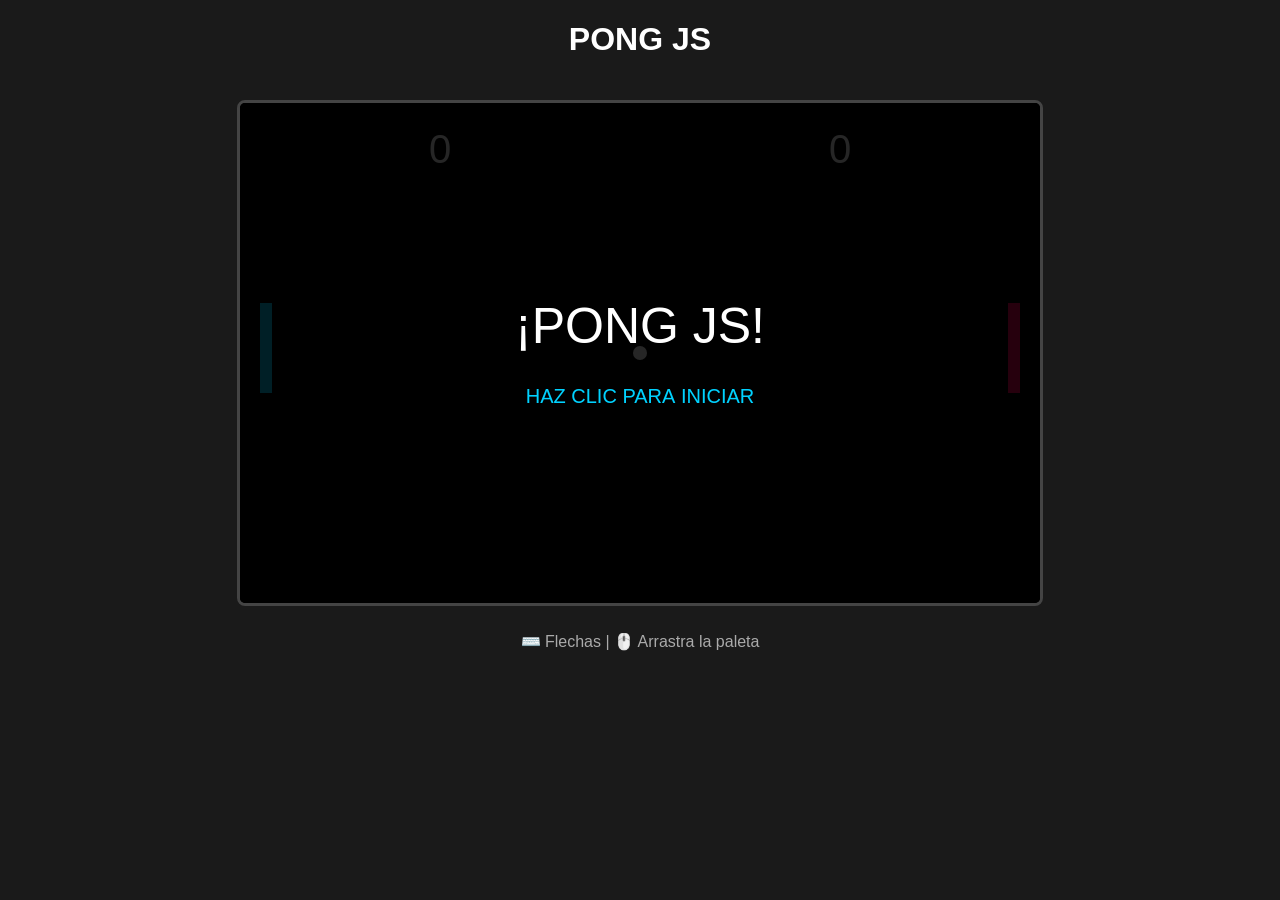
<file: Juegos/game/juego3.html>
<!DOCTYPE html>
<html lang="es">
<head>
    <meta charset="UTF-8">
    <title>PONG JS</title>
    <style>
        body { background: #1a1a1a; color: white; display: flex; flex-direction: column; align-items: center; font-family: sans-serif; margin: 0; overflow: hidden; }
        canvas { background: #000; border: 3px solid #444; border-radius: 8px; cursor: crosshair; margin-top: 20px; }
        .instructions { margin-top: 10px; color: #aaa; text-align: center; }
    </style>
</head>
<body>

    <h1 id="gameTitle">PONG JS</h1>
    <canvas id="gameCanvas" width="800" height="500"></canvas>
    <div id="controlsText" class="instructions">
        <p>⌨️ Flechas | 🖱️ Arrastra la paleta</p>
    </div>

    <script>
        const canvas = document.getElementById("gameCanvas");
        const ctx = canvas.getContext("2d");
        
        let gameRunning = false;
        let endMessage = "¡PONG JS!";
        let firstStart = true;
        let particles = [];

        // --- VARIABLES PONG ---
        const player = { x: 20, y: 200, w: 12, h: 90, color: "#00d2ff", score: 0, targetY: 200, speed: 8 };
        const computer = { x: 768, y: 200, w: 12, h: 90, color: "#ff0055", score: 0 };
        // Se sube la velocidad base de la bola a 7 para hacerla más rápida
        const ball = { x: 400, y: 250, r: 7, speedX: 7, speedY: 7, color: "#fff" };

        const keys = { ArrowUp: false, ArrowDown: false };
        let isMouseDown = false;

        window.addEventListener("keydown", (e) => {
            if (e.key === "ArrowUp" || e.key === "ArrowDown") {
                keys[e.key] = true;
                e.preventDefault();
            }
        });

        window.addEventListener("keyup", (e) => {
            if (e.key === "ArrowUp" || e.key === "ArrowDown") {
                keys[e.key] = false;
            }
        });

        canvas.addEventListener("mousedown", () => {
            if (!gameRunning) {
                firstStart = false;
                resetCurrentGame();
            } else {
                isMouseDown = true;
            }
        });

        window.addEventListener("mouseup", () => isMouseDown = false);

        canvas.addEventListener("mousemove", (e) => {
            if (gameRunning) {
                const rect = canvas.getBoundingClientRect();
                if (isMouseDown) {
                    player.targetY = e.clientY - rect.top - player.h / 2;
                }
            }
        });

        function resetCurrentGame() {
            gameRunning = true;
            particles = [];
            player.score = 0; computer.score = 0;
            player.y = 200; player.targetY = 200;
            resetBall();
        }

        function resetBall() {
            ball.x = canvas.width / 2; 
            ball.y = canvas.height * 0.3 + Math.random() * (canvas.height * 0.4);
            
            // Ajustada la velocidad horizontal aleatoria proporcional a la nueva velocidad más rápida (entre 6.5 y 8)
            let baseSpeedX = 6.5 + Math.random() * 1.5;
            ball.speedX = (ball.speedX > 0) ? -baseSpeedX : baseSpeedX;
            
            // Ángulo vertical ajustado para la nueva velocidad
            ball.speedY = (Math.random() - 0.5) * 10;
            
            if (Math.abs(ball.speedY) < 2) {
                ball.speedY = ball.speedY < 0 ? -3 : 3;
            }
        }

        function createParticles(x, y, color) {
            for(let i=0; i<8; i++) particles.push({x, y, vx:(Math.random()-0.5)*8, vy:(Math.random()-0.5)*8, alpha:1, color});
        }

        function update(dt) {
            if (!gameRunning) return;

            const dtModifier = dt / (1000 / 60);

            if (keys.ArrowUp) player.targetY -= player.speed * dtModifier;
            if (keys.ArrowDown) player.targetY += player.speed * dtModifier;

            if (player.targetY < 0) player.targetY = 0;
            if (player.targetY > canvas.height - player.h) player.targetY = canvas.height - player.h;
            
            player.y += (player.targetY - player.y) * (1 - Math.pow(1 - 0.25, dtModifier));
            
            ball.x += ball.speedX * dtModifier; 
            ball.y += ball.speedY * dtModifier;

            if(ball.y + ball.r > canvas.height || ball.y - ball.r < 0) ball.speedY *= -1;
            
            // Movimiento e IA de la máquina (Rojo)
            computer.y += (ball.y - (computer.y + computer.h/2)) * (1 - Math.pow(1 - 0.08, dtModifier));
            
            // --- NUEVO TOPE CON PAREDES PARA EL ROJO ---
            if (computer.y < 0) computer.y = 0;
            if (computer.y > canvas.height - computer.h) computer.y = canvas.height - computer.h;

            let paddle = (ball.x < canvas.width/2) ? player : computer;
            if (ball.x + ball.r > paddle.x && ball.x - ball.r < paddle.x + paddle.w &&
                ball.y + ball.r > paddle.y && ball.y - ball.r < paddle.y + paddle.h) {
                createParticles(ball.x, ball.y, paddle.color);
                ball.speedX *= -1.05;
                ball.speedY = (ball.y - (paddle.y + paddle.h/2)) * 0.25;
            }

            if(ball.x < 0) { 
                computer.score++; 
                if(computer.score >= 10) { 
                    gameRunning = false; 
                    endMessage = "💀 ¡DERROTA!"; 
                } else {
                    resetBall(); 
                }
            }
            else if(ball.x > canvas.width) { 
                player.score++; 
                if(player.score >= 10) { 
                    gameRunning = false; 
                    endMessage = "🏆 ¡VICTORIA!"; 
                } else {
                    resetBall(); 
                }
            }
        }

        function render(dt) {
            ctx.fillStyle = "rgba(0,0,0,0.3)";
            ctx.fillRect(0, 0, canvas.width, canvas.height);
            
            const dtModifier = dt / (1000 / 60);

            for(let i = particles.length - 1; i >= 0; i--) {
                let p = particles[i];
                p.x += p.vx * dtModifier; p.y += p.vy * dtModifier; p.alpha -= 0.03 * dtModifier;
                if(p.alpha <= 0) {
                    particles.splice(i, 1);
                } else {
                    ctx.globalAlpha = p.alpha; ctx.fillStyle = p.color; ctx.fillRect(p.x, p.y, 3, 3);
                }
            }
            ctx.globalAlpha = 1;

            ctx.fillStyle = "white"; ctx.font = "40px Arial"; ctx.textAlign="center";
            ctx.fillText(player.score, 200, 60); ctx.fillText(computer.score, 600, 60);
            ctx.fillStyle = player.color; ctx.fillRect(player.x, player.y, player.w, player.h);
            ctx.fillStyle = computer.color; ctx.fillRect(computer.x, computer.y, computer.w, computer.h);
            ctx.fillStyle = ball.color; ctx.beginPath(); ctx.arc(ball.x, ball.y, ball.r, 0, Math.PI*2); ctx.fill();

            if (!gameRunning) {
                ctx.fillStyle = "rgba(0,0,0,0.85)"; ctx.fillRect(0,0,800,500);
                ctx.fillStyle = "white"; ctx.textAlign = "center"; ctx.font = "50px Arial";
                
                if (firstStart) ctx.fillStyle = "white";
                else ctx.fillStyle = endMessage.includes("VICTORIA") ? "#00d2ff" : "#ff0055";
                
                ctx.fillText(endMessage, 400, 240);
                ctx.font = "20px Arial"; ctx.fillStyle = "#00d2ff";
                ctx.fillText(firstStart ? "HAZ CLIC PARA INICIAR" : "HAZ CLIC PARA REINICIAR", 400, 300);
            }
        }

        let lastTime = performance.now();
        function loop(timestamp) {
            if (!timestamp) timestamp = performance.now();
            let dt = timestamp - lastTime;
            if (dt > 100) dt = 16.66;
            lastTime = timestamp;

            update(dt);
            render(dt);
            requestAnimationFrame(loop);
        }
        requestAnimationFrame((timestamp) => loop(timestamp));
    </script>
</body>
</html>
</file>
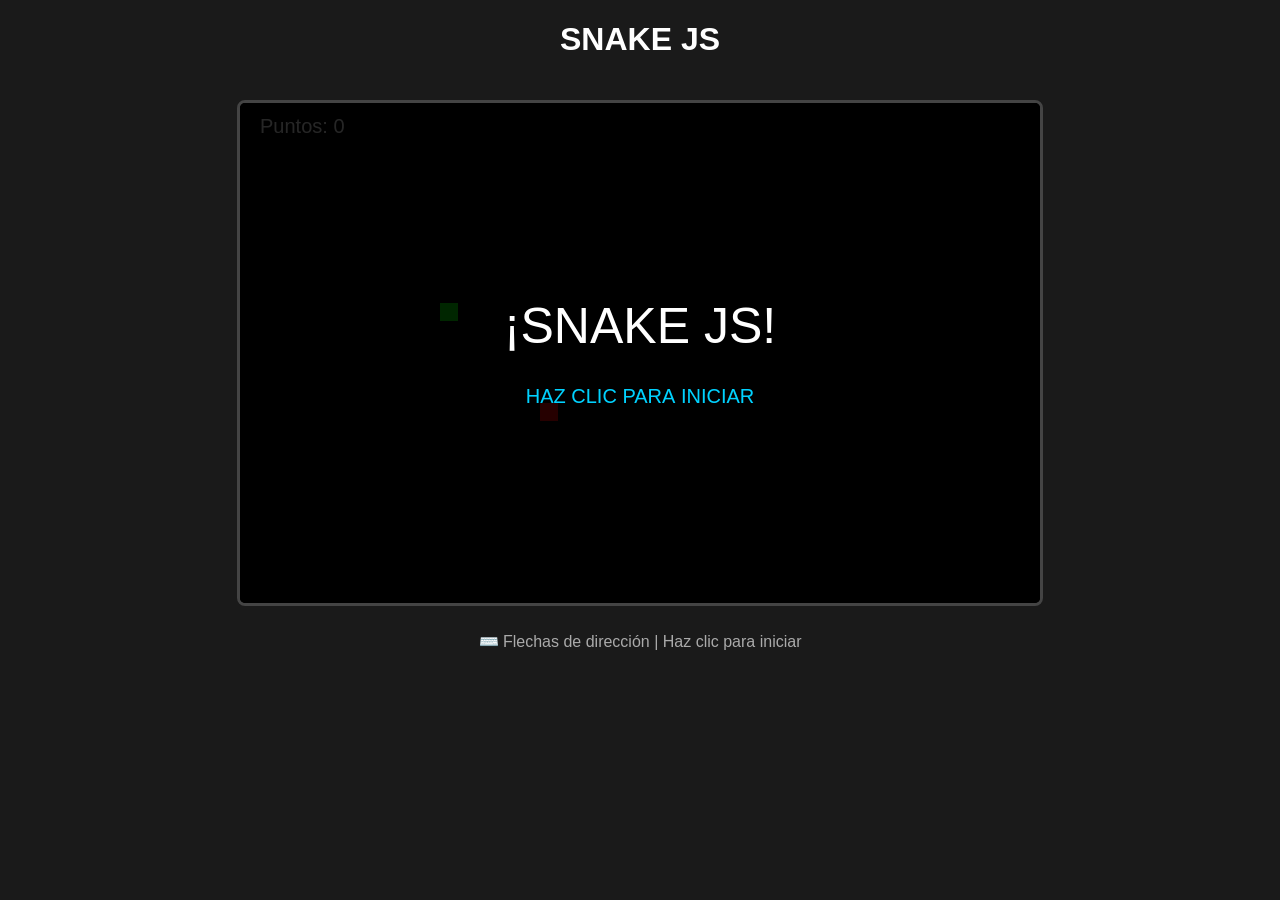
<file: Juegos/game/juego4.html>
<!DOCTYPE html>
<html lang="es">
<head>
    <meta charset="UTF-8">
    <title>SNAKE JS</title>
    <style>
        body { background: #1a1a1a; color: white; display: flex; flex-direction: column; align-items: center; font-family: sans-serif; margin: 0; overflow: hidden; }
        canvas { background: #000; border: 3px solid #444; border-radius: 8px; cursor: default; margin-top: 20px; }
        .instructions { margin-top: 10px; color: #aaa; text-align: center; }
    </style>
</head>
<body>

    <h1 id="gameTitle">SNAKE JS</h1>
    <canvas id="gameCanvas" width="800" height="500"></canvas>
    <div id="controlsText" class="instructions">
        <p>⌨️ Flechas de dirección | Haz clic para iniciar</p>
    </div>

    <script>
        const canvas = document.getElementById("gameCanvas");
        const ctx = canvas.getContext("2d");
        
        // Empieza pausado para obligar a hacer clic para iniciar
        let gameRunning = false;
        let endMessage = "¡SNAKE JS!";
        let firstStart = true;
        let particles = [];

        // --- VARIABLES SNAKE ---
        let snake = [{x: 10, y: 10}];
        let food = {x: 15, y: 15};
        let dx = 1, dy = 0, nextDx = 1, nextDy = 0;
        let snakeScore = 0, gridSize = 20;
        
        let snakeTimeAccumulator = 0; 
        const snakeStepDuration = (1000 / 60) * 7; 

        window.addEventListener("keydown", (e) => {
            if (!gameRunning) return;
            if(e.key === "ArrowUp" && dy === 0) { nextDx = 0; nextDy = -1; e.preventDefault(); }
            if(e.key === "ArrowDown" && dy === 0) { nextDx = 0; nextDy = 1; e.preventDefault(); }
            if(e.key === "ArrowLeft" && dx === 0) { nextDx = -1; nextDy = 0; e.preventDefault(); }
            if(e.key === "ArrowRight" && dx === 0) { nextDx = 1; nextDy = 0; e.preventDefault(); }
        });

        canvas.addEventListener("mousedown", () => {
            if (!gameRunning) {
                firstStart = false;
                resetCurrentGame();
            }
        });

        function resetCurrentGame() {
            gameRunning = true;
            particles = [];
            snake = [{x: 10, y: 10}];
            nextDx = 1; nextDy = 0; dx = 1; dy = 0;
            snakeScore = 0; 
            snakeTimeAccumulator = 0;
            spawnFood();
        }

        function spawnFood() {
            food.x = Math.floor(Math.random() * (canvas.width / gridSize));
            food.y = Math.floor(Math.random() * (canvas.height / gridSize));
        }

        function createParticles(x, y, color) {
            for(let i=0; i<8; i++) particles.push({x, y, vx:(Math.random()-0.5)*8, vy:(Math.random()-0.5)*8, alpha:1, color});
        }

        function update(dt) {
            if (!gameRunning) return;

            snakeTimeAccumulator += dt;

            if (snakeTimeAccumulator >= snakeStepDuration) {
                snakeTimeAccumulator -= snakeStepDuration;
                
                dx = nextDx; dy = nextDy;
                const head = {x: snake[0].x + dx, y: snake[0].y + dy};

                if (head.x < 0 || head.x >= canvas.width/gridSize || head.y < 0 || head.y >= canvas.height/gridSize || 
                    snake.some(seg => seg.x === head.x && seg.y === head.y)) {
                    gameRunning = false; endMessage = "🐍 ¡GAME OVER!"; return;
                }

                snake.unshift(head);
                if (head.x === food.x && head.y === food.y) {
                    snakeScore++; createParticles(food.x * gridSize, food.y * gridSize, "#0f0"); spawnFood();
                } else { snake.pop(); }
            }
        }

        function render(dt) {
            ctx.fillStyle = "rgba(0,0,0,0.3)";
            ctx.fillRect(0, 0, canvas.width, canvas.height);
            
            const dtModifier = dt / (1000 / 60);

            for(let i = particles.length - 1; i >= 0; i--) {
                let p = particles[i];
                p.x += p.vx * dtModifier; p.y += p.vy * dtModifier; p.alpha -= 0.03 * dtModifier;
                if(p.alpha <= 0) {
                    particles.splice(i, 1);
                } else {
                    ctx.globalAlpha = p.alpha; ctx.fillStyle = p.color; ctx.fillRect(p.x, p.y, 3, 3);
                }
            }
            ctx.globalAlpha = 1;

            ctx.fillStyle = "white"; ctx.font = "20px Arial"; ctx.textAlign="left";
            ctx.fillText("Puntos: " + snakeScore, 20, 30);
            
            ctx.fillStyle = "#f00"; 
            ctx.fillRect(food.x * gridSize, food.y * gridSize, gridSize-2, gridSize-2);
            
            ctx.fillStyle = "#0f0"; 
            snake.forEach(seg => ctx.fillRect(seg.x * gridSize, seg.y * gridSize, gridSize-2, gridSize-2));

            if (!gameRunning) {
                ctx.fillStyle = "rgba(0,0,0,0.85)"; ctx.fillRect(0,0,800,500);
                ctx.fillStyle = "white"; ctx.textAlign = "center"; ctx.font = "50px Arial";
                ctx.fillText(endMessage, 400, 240);
                ctx.font = "20px Arial"; ctx.fillStyle = "#00d2ff";
                ctx.fillText(firstStart ? "HAZ CLIC PARA INICIAR" : "HAZ CLIC PARA REINICIAR", 400, 300);
            }
        }

        let lastTime = performance.now();
        function loop(timestamp) {
            if (!timestamp) timestamp = performance.now();

            let dt = timestamp - lastTime;
            if (dt > 100) dt = 16.66;
            lastTime = timestamp;

            update(dt);
            render(dt);
            requestAnimationFrame(loop);
        }
        requestAnimationFrame((timestamp) => loop(timestamp));
    </script>
</body>
</html>
</file>
